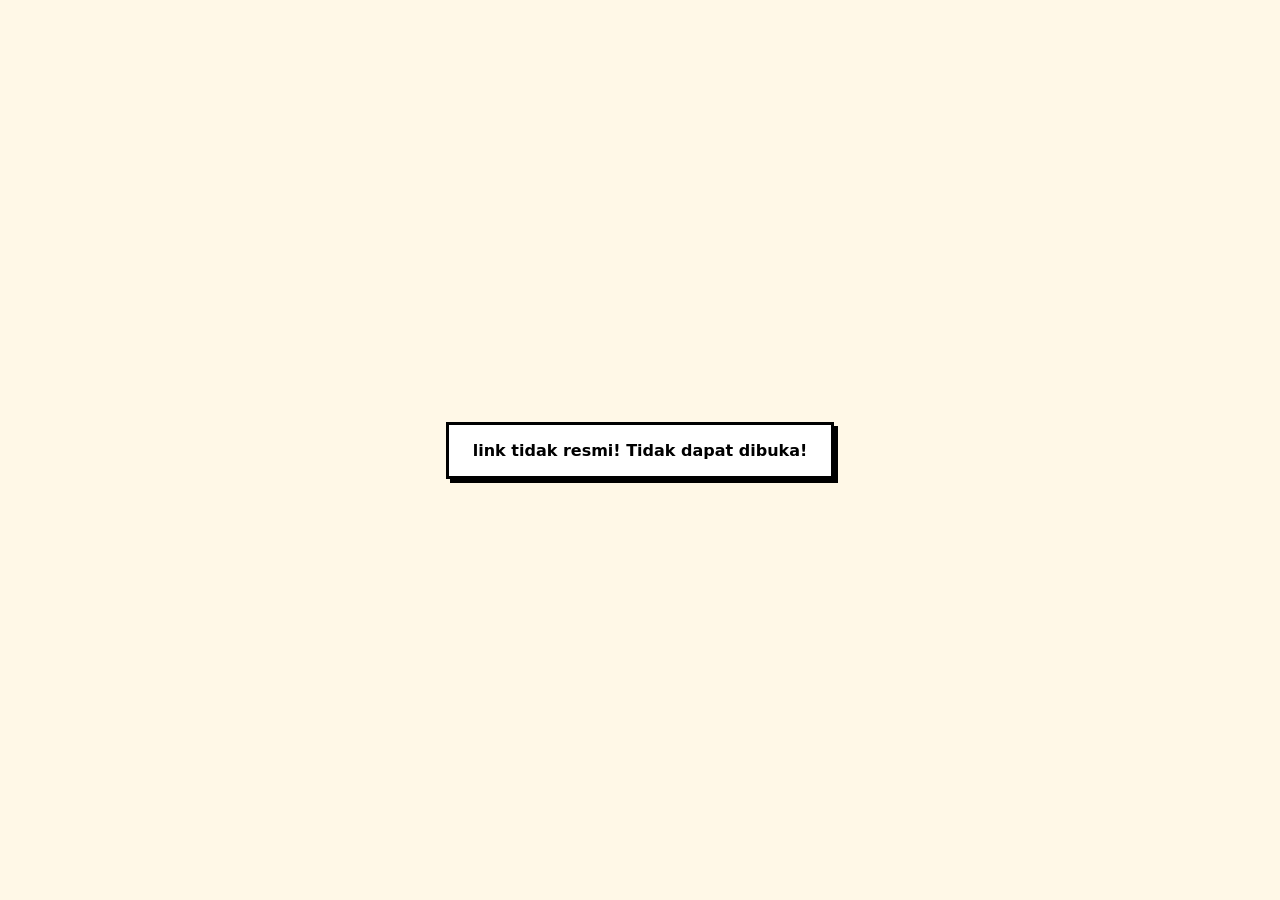
<file: index.html>
<!DOCTYPE html>
<html lang="id">
<head>
  <meta charset="UTF-8">
  <meta name="viewport" content="width=device-width, initial-scale=1">
  <title>Dilindungi</title>
  <style>
    html, body { height: 100%; margin: 0; }
    body { display: flex; align-items: center; justify-content: center; background: #FFF8E7; font-family: system-ui, sans-serif; }
    #guard-message { padding: 16px 24px; border: 3px solid #000; box-shadow: 4px 4px 0 #000; background: #fff; font-weight: 800; text-align: center; }
  </style>
</head>
<body>
  <p id="guard-message">halaman ini dilindungi anti-clone.js</p>
  <script src="anti-clone.js"></script>
</body>
</html>
</file>
<file: github-uploader/css/style.css>
:root{--bg:#FFF8E7;--paper:#fff;--accent:#FFD93D;--accent2:#6BCB77;--accent3:#4D96FF;--danger:#FF6B6B;--border:3px solid #000;--shadow:4px 4px 0 #000;--shadow-hover:2px 2px 0 #000;--radius:0;--space-1:4px;--space-2:8px;--space-3:12px;--space-4:16px;--space-6:24px;--space-8:32px}
*{box-sizing:border-box;border-radius:0}
body{margin:0;background:var(--bg);color:#000;font:16px/1.5 system-ui,sans-serif}
.top{display:flex;flex-wrap:wrap;gap:var(--space-3);justify-content:space-between;align-items:center;padding:var(--space-4) var(--space-6);background:var(--accent);border-bottom:4px solid #000}
h1,h2{font-weight:900;margin:0}h1{font-size:1.4rem}h2{font-size:1.2rem;margin-bottom:var(--space-4)}
main{max-width:860px;margin:0 auto;padding:var(--space-6) var(--space-4);display:grid;gap:var(--space-6)}
.card{background:var(--paper);border:var(--border);box-shadow:var(--shadow);padding:var(--space-6);min-width:0}
label{display:block;font-weight:800;margin-bottom:var(--space-4)}
input,textarea,select{width:100%;padding:var(--space-3);border:var(--border);background:#fff;font:inherit;margin-top:var(--space-1)}
input:focus-visible,textarea:focus-visible,select:focus-visible{outline:3px solid var(--accent3);outline-offset:2px}
.chk{display:flex;gap:var(--space-2);align-items:center}.chk input{width:auto;margin:0}
.row{display:flex;gap:var(--space-2);flex-wrap:wrap;align-items:stretch}.row>input{flex:1;min-width:0;margin:0}
.actions{display:flex;flex-wrap:wrap;gap:var(--space-3);margin-top:var(--space-4)}
.btn{display:inline-block;padding:var(--space-3) var(--space-6);background:var(--accent);color:#000;border:var(--border);box-shadow:var(--shadow);font:inherit;font-weight:800;cursor:pointer;text-decoration:none;text-align:center;transition:transform .12s ease,box-shadow .12s ease}
.btn:hover{transform:translate(2px,2px);box-shadow:var(--shadow-hover)}
.btn:active{transform:translate(4px,4px);box-shadow:0 0 0 #000}
.btn:focus-visible{outline:3px solid #000;outline-offset:3px}
.btn:disabled{background:#ddd;color:#666;box-shadow:none;cursor:not-allowed;transform:none}
.btn.ok{background:var(--accent2)}.btn.info{background:var(--accent3)}.btn.bad{background:var(--danger)}.btn.sm{padding:var(--space-1) var(--space-3);box-shadow:2px 2px 0 #000}
.warn{background:var(--danger);border:var(--border);padding:var(--space-3);font-weight:700;margin:0 0 var(--space-4)}
.msg{margin-top:var(--space-3);padding:var(--space-3);border:var(--border);font-weight:700;background:#fff;word-break:break-word}.msg:empty{display:none}
.msg.ok{background:var(--accent2)}.msg.err{background:var(--danger)}.msg.info{background:var(--accent3)}
.badge{display:inline-block;padding:0 var(--space-2);border:2px solid #000;font-size:.75rem;font-weight:900;background:var(--accent)}
.badge.private,.badge.failed{background:var(--danger)}.badge.public,.badge.success{background:var(--accent2)}.badge.uploading{background:var(--accent3)}.badge.skipped{background:#ddd}
.list{list-style:none;margin:var(--space-4) 0 0;padding:0;display:grid;gap:var(--space-2);max-height:360px;overflow:auto}
.list li,.repo-item{display:flex;gap:var(--space-2);align-items:center;justify-content:space-between;padding:var(--space-2) var(--space-3);border:var(--border);background:#fff;font:inherit;text-align:left;width:100%}
.repo-item{cursor:pointer;font-weight:800}.repo-item.sel{background:var(--accent)}
.name{min-width:0;word-break:break-all;flex:1}.meta{display:flex;gap:var(--space-2);align-items:center;flex-shrink:0}
.tabs{display:flex;gap:var(--space-2);margin-bottom:var(--space-4)}.tabs .btn{flex:1}.tabs .btn[aria-selected=true]{background:#000;color:#fff}
.bar{height:24px;border:var(--border);background:#fff;margin-top:var(--space-4)}.bar>div{height:100%;width:0;background:var(--accent2)}
.info-row{display:flex;flex-wrap:wrap;gap:var(--space-3)}.info-row span{border:var(--border);background:#fff;padding:var(--space-1) var(--space-3);font-weight:800;word-break:break-all}
dialog{border:4px solid #000;box-shadow:var(--shadow);padding:var(--space-6);max-width:92vw;width:440px}dialog::backdrop{background:rgba(0,0,0,.5)}
.hidden{display:none!important}
@media(max-width:600px){.card{padding:var(--space-4)}.actions .btn{flex:1 1 100%}.top{padding:var(--space-3) var(--space-4)}}
</file>
